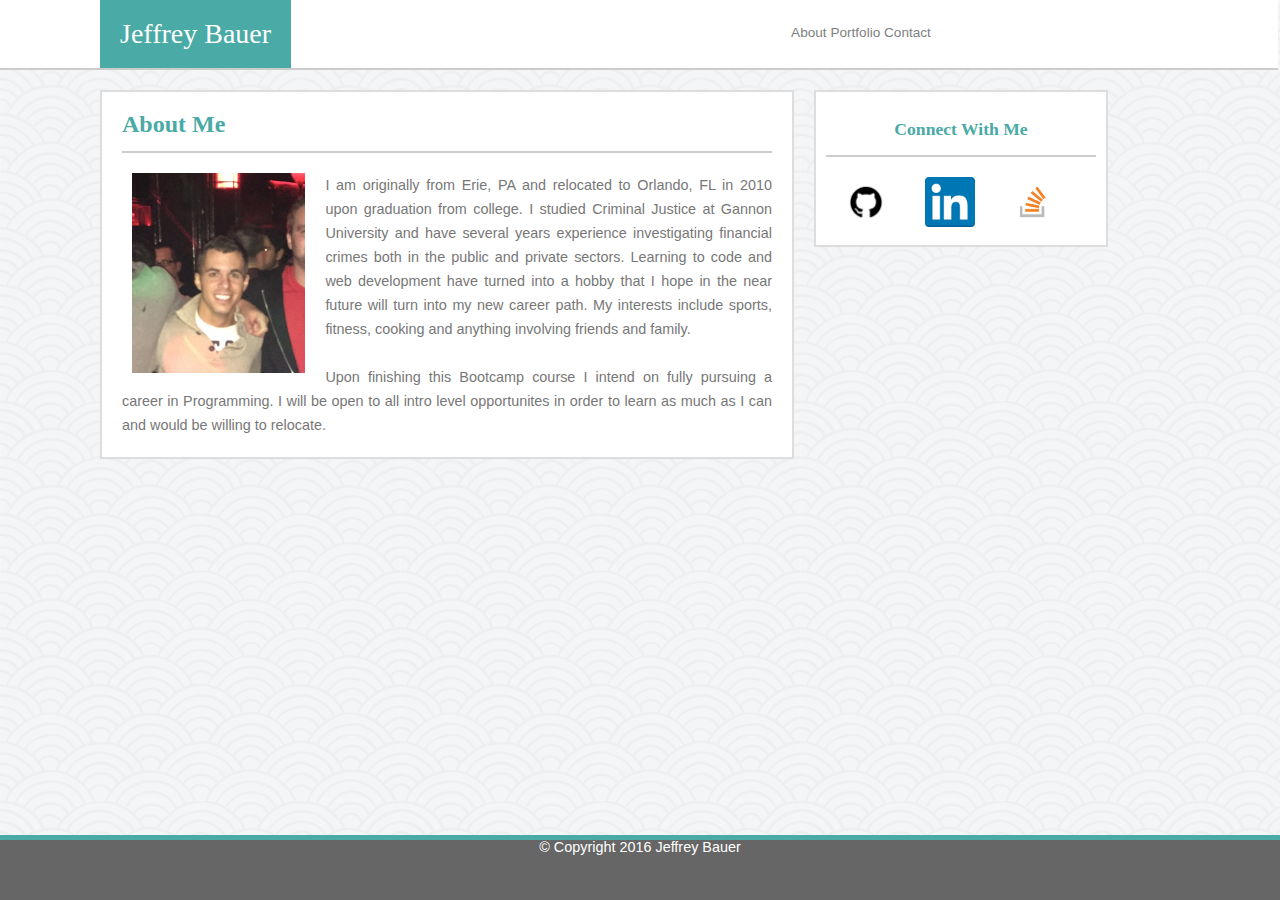
<file: index.html>
<!DOCTYPE html>
<html lang="en">
<head>
	<meta charset="UTF-8">
	<title>Bio</title>

		<meta name="viewport" content="width=device-width, initial-scale=1.0">
		
		<link rel="stylesheet" type="text/css" href="assets/css/reset.css">
		<link rel="stylesheet" type="text/css" href="assets/css/style.css">
</head>
<body>
	<header>
		<section class="mainHeading">
			<h1>Jeffrey Bauer</h1>
		</section>

		<section class="options">
			<ul>
				<li><a href="index.html">About</a></li>
				<li><a href="portfolio.html">Portfolio</a></li>
				<li><a href="contact.html">Contact</a></li>
			</ul>
		</section>
	</header>

	<div class="container">
		<section class="mainArea">
			<div class="altHeading">
				<h2 class="mainAreaHeading1">About Me</h2>
			</div>

			<div class="placeholder">
				<img src="assets/images/FullSizeRender2copy.jpg" id="me"/>
			</div>

			<div class="aboutBio">
				<p>	
				I am originally from Erie, PA and relocated to Orlando, FL in 2010 upon graduation from college. I studied Criminal Justice at Gannon University and have several years experience investigating financial crimes both in the public and private sectors. Learning to code and web development have turned into a hobby that I hope in the near future will turn into my new career path. My interests include sports, fitness, cooking and anything involving friends and family.
			</p>
			<br>
				<p>Upon finishing this Bootcamp course I intend on fully pursuing a career in Programming. I will be open to all intro level opportunites in order to learn as much as I can and would be willing to relocate.
				</p>
			</div>
		</section>
	</div>

	<section class="connectMenu">
		<div class="altHeading">
			<h2 class="connectText">Connect With Me</h2>
		</div>

		<a href="https://github.com/Jeffb3518"><img src="assets/images/git.jpg" class="myLinks"/></a>
		<a href="https://www.linkedin.com/in/jeff-bauer-cfe-607a2961?trk=nav_responsive_tab_profile">
		<img src="assets/images/linked.jpg" class="myLinks"/></a>
		<a href="http://stackoverflow.com/users/6767847/jeff-bauer?tab=profile">
		<img src="assets/images/stack.jpg" class="myLinks"></a>
	</section>

	<footer>
		<p>© Copyright 2016 Jeffrey Bauer</p>
	</footer>
</body>
</html>
</file>
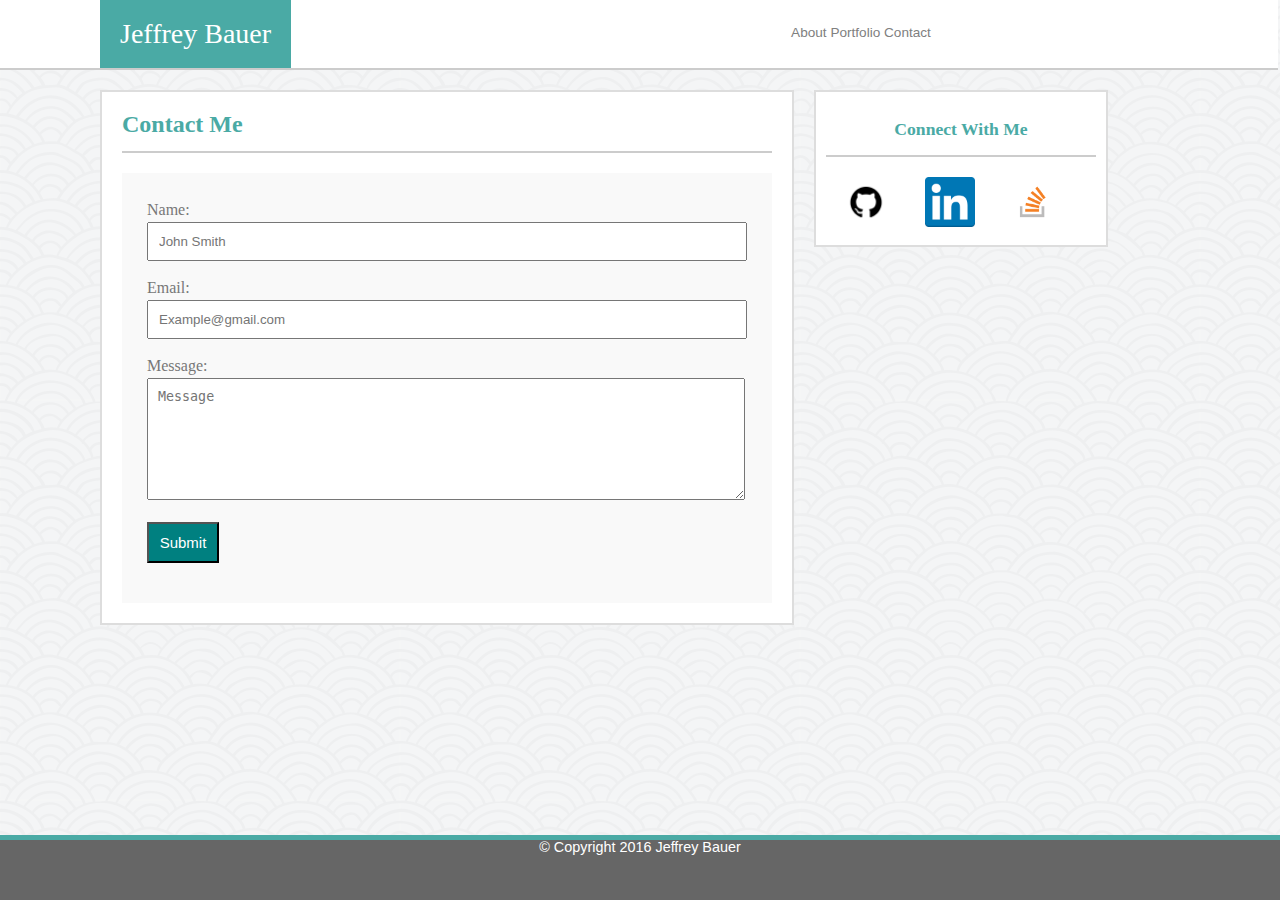
<file: contact.html>
<!DOCTYPE html>
 <html lang="en">
 <head>
 	<meta charset="UTF-8">
 	<title>Contact Me</title>

 		<meta name="viewport" content="width=device-width, initial-scale=1.0">
		
		<link rel="stylesheet" type="text/css" href="assets/css/reset.css">
 		<link rel="stylesheet" type="text/css" href="assets/css/style.css">
 </head>
 <body>
 	<header>
		<section class="mainHeading">
			<h1>Jeffrey Bauer</h1>
		</section>

		<section class="options">
			<ul>
				<li><a href="index.html">About</a></li>
				<li><a href="portfolio.html">Portfolio</a></li>
				<li><a href="contact.html">Contact</a></li>
			</ul>
		</section>
	</header>

	<div class="container">
		<section class="mainArea">
			<div class="altHeading">
				<h2 class="mainAreaHeading1">Contact Me</h2>
			</div>
			<div class="contactSpot">
			<form id="contactArea">
				<fieldset>
					Name:
					<input placeholder="John Smith" type="text" required>
				</fieldset>

				<fieldset>
					Email:
					<input placeholder="Example@gmail.com" type="text" required>
				</fieldset>

				<fieldset>
					Message:
					<textarea placeholder="Message" tabindex="5" required></textarea>
				</fieldset>

				<fieldset>
					<button name="Submit" id="Submit" type="Submit">Submit</button>
				</fieldset>
			</form>
			</div>
		</section>
	</div>

	<section class="connectMenu">
		<div class="altHeading">
			<h2 class="connectText">Connect With Me</h2>
		</div>

		<a href="https://github.com/Jeffb3518"><img src="assets/images/git.jpg" class="myLinks"/></a>
		<a href="https://www.linkedin.com/in/jeff-bauer-cfe-607a2961?trk=nav_responsive_tab_profile">
		<img src="assets/images/linked.jpg" class="myLinks"/></a>
		<a href="http://stackoverflow.com/users/6767847/jeff-bauer?tab=profile">
		<img src="assets/images/stack.jpg" class="myLinks"></a>
	</section>

	<footer>
		<p>© Copyright 2016 Jeffrey Bauer</p>
	</footer>
 </body>
 </html>
</file>
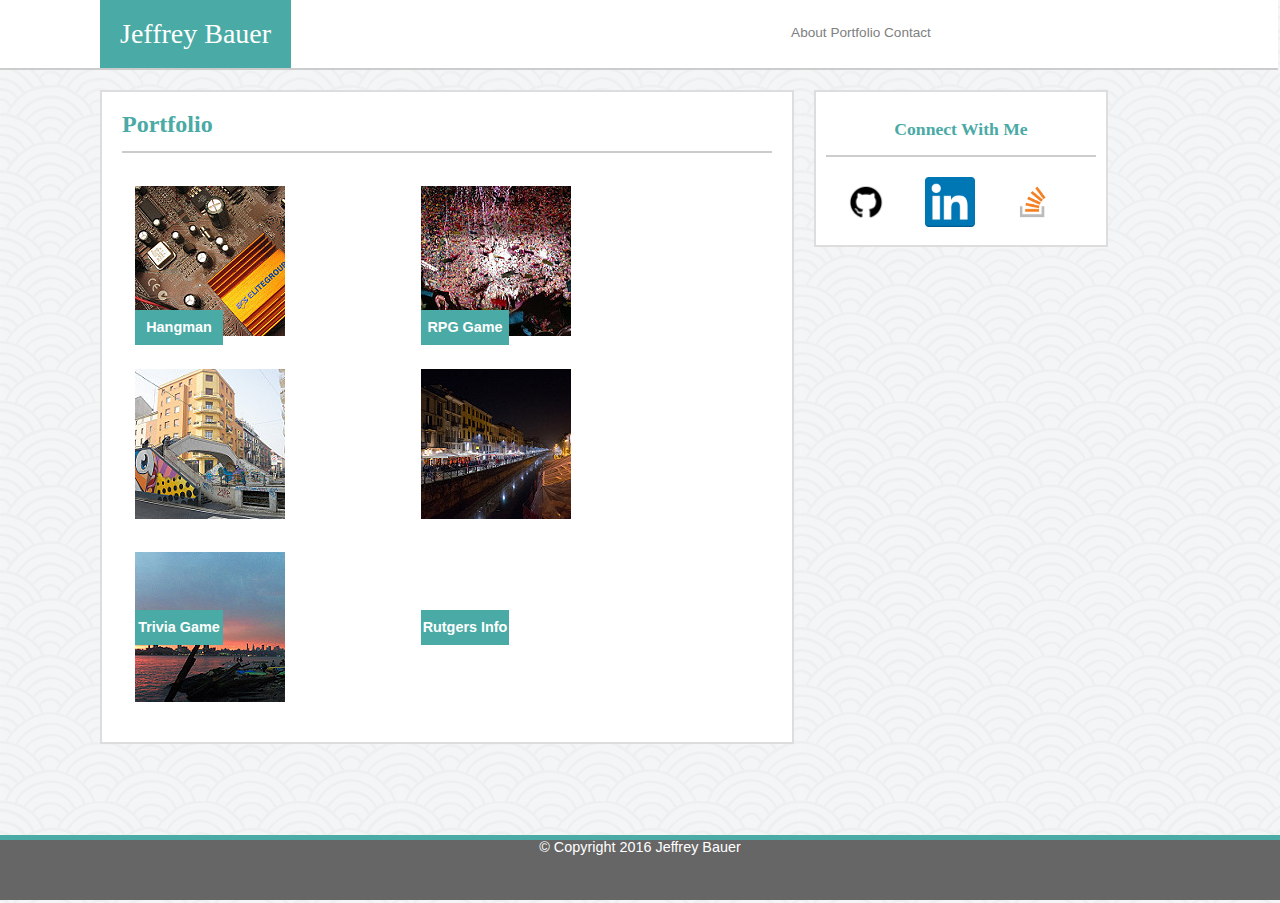
<file: portfolio.html>
<!DOCTYPE html>
<html lang="en">
<head>
	<meta charset="UTF-8">
	<title>Activities</title>

		<meta name="viewport" content="width=device-width, initial-scale=1.0">

		<link rel="stylesheet" type="text/css" href="assets/css/reset.css">
		<link rel="stylesheet" type="text/css" href="assets/css/style.css">
</head>
<body>

 	<header>
		<section class="mainHeading">
			<h1>Jeffrey Bauer</h1>
		</section>

		<section class="options">
			<ul>
				<li><a href="index.html">About</a></li>
				<li><a href="portfolio.html">Portfolio</a></li>
				<li><a href="contact.html">Contact</a></li>
			</ul>
		</section>
	</header>

	<div class="container">
		<section class="mainArea">
			<div class="altHeading">
				<h2 class="mainAreaHeading1">Portfolio</h2>
			</div>

			<ul id="mainPictures">
				<div>
					<li>
					<img src="assets/images/Hangman.jpg">
					<div class="hangman">
					<p>Hangman</p>
					</div>
					</li>
				</div>

				<div>
					<li>
					<img src="assets/images/RPGGame.jpg">
					<div class="rpg">
					<p>RPG Game</p>
					</div>
					</li>
				</div>

				<div>
					<li>
					<img src="assets/images/TriviaGame.jpg">
					<div class="trivia">
					<p>Trivia Game</p>
					</div>
					</li>
				</div>

				<div>
					<li>
					<img src="assets/images/RutgersInfoWidget.jpg">
					<div class="rutgers">
					<p>Rutgers Info Widget</p>
					</div>
					</li>
				</div>

				<div>
					<li>
					<img src="assets/images/RockPaperScissors.jpg">
					<div class="rock">
					<p>Rock Paper Scissors</p>
					</div>
					</li>
				</div>
			</ul>
		</section>
	</div>
	
	<section class="connectMenu">
		<div class="altHeading">
			<h2 class="connectText">Connect With Me</h2>
		</div>

		<a href="https://github.com/Jeffb3518"><img src="assets/images/git.jpg" class="myLinks"/></a>
		<a href="https://www.linkedin.com/in/jeff-bauer-cfe-607a2961?trk=nav_responsive_tab_profile">
		<img src="assets/images/linked.jpg" class="myLinks"/></a>
		<a href="http://stackoverflow.com/users/6767847/jeff-bauer?tab=profile">
		<img src="assets/images/stack.jpg" class="myLinks"></a>
	</section>

	<footer>
		<p>© Copyright 2016 Jeffrey Bauer</p>
	</footer>			
</body>
</html>
</file>
<file: assets/css/style.css>
body {
  margin: 0;
  padding: 0;
  color: #777777;
  background-image: url("../images/seigaiha.png");
  font-family: 'Georgia', 'Times', 'Times New Roman', serif;
  
}

header {
  border-bottom: 2px solid #cccccc;
  padding-left: 100px;
  margin: 0;
  width: 92%;
  float: left;
  background-color: #ffffff;
}

h1, h2 {
  font-family: 'Georgia', 'Times', 'Times New Roman', serif;
  color: #4aaaa5;
}

h1 {
  color: #ffffff;
  font-size: 1.75em;
  background-color: #4aaaa5;
  padding: 5px;
  display: inline-block;
  padding: 20px;
  margin-bottom: 0;
  }

p {
  font-family: 'Arial', 'Helvetica Neue', 'Helvetica', sans-serif;
  font-size: .90em;
}

li {
  display: inline-block;
}

a {
  text-decoration: none;
  color: gray;
}

.mainHeading, .options {
  float: left;
}

.altHeading {
  border-bottom: 2px solid #cccccc;
  margin-bottom: 20px;
  padding: 10px 0;
}

.mainAreaHeading1 {
  font-size: 1.5em;
  padding: 10px 0 5px 0;
  font-weight: bold;
}

.connectText {
  font-size: 1.1em;
  padding: 14px 0 6px 0;
  font-weight: bold;
  text-align: center;
}

.options {
  padding: 26px 0 0 500px;
  height: 100%;
  font-size: .85em;
  font-family: 'Arial', 'Helvetica Neue', 'Helvetica', sans-serif;
}

.container {
  width: 960px;
  padding-left: 100px;
  
}

.mainArea, .connectMenu {
  float: left;
  margin-top: 20px;
}

.mainArea {
  width: 650px;
  padding: 0 20px 20px 20px;
  margin: 20px 0 100px 0;
  line-height: 150%;
  background-color: #ffffff;
  border: 2px solid #dddddd;
  text-align: justify;
}

.connectMenu {
  width: 270px;
  margin-left: 20px;
  padding: 5px 10px 5px 10px;
  background-color: #ffffff;
  border: 2px solid #dddddd;

}

.myLinks {
  width: 50px;
  height: 50px;
  padding: 0 15px 10px 15px;
}

#me {
  height: 200px;
  padding: 0 20px 10px 10px;
  border-radius: 0%;
  float: left;
}

#contactArea {
  background:#F9F9F9;
  padding:25px;
  margin: 0;
}

fieldset {
  border: medium none;
  margin: 0 0 10px 0;
  min-width: 100%;
  padding: 0;
  width: 100%;
}

#contactArea input[type="text"], #contactArea input[type="email"], #contactArea textarea {
  width:96%;
  margin:0 0 5px;
  padding:10px;
}

#contactArea textarea {
  height:100px;
  max-width:100%;
}

#contactArea button[type="submit"] {
  width:12%;
  background:teal;
  color: white;
  margin:0 0 5px;
  padding:10px;
  font-size:15px;
}

ul #mainPictures {
 float: left;
  margin: 0;
}

#mainPictures {
  margin: 0;
  padding: 0;
  list-style: none;
}

#mainPictures li {
  float: left;
  width: 40%;
  margin: 2%;
}

.hangman {
  top: 310px;
  width: 88px;
  height: 30px;
  padding: 5px 0 0 0;
  position: absolute;
  background-color: #4aaaa5;
  text-align: center;
  color: #ffffff;
  font-weight: bold;
}

.rpg {
  top: 310px;
  width: 88px;
  height: 30px;
  padding: 5px 0 0 0;
  position: absolute;
  background-color: #4aaaa5;
  text-align: center;
  color: #ffffff;
  font-weight: bold;
}

.trivia {
  top: 610px;
  width: 88px;
  height: 30px;
  padding: 5px 0 0 0;
  position: absolute;
  background-color: #4aaaa5;
  text-align: center;
  color: #ffffff;
  font-weight: bold;
}

.rutgers {
  top: 610px;
  width: 88px;
  height: 30px;
  padding: 5px 0 0 0;
  position: absolute;
  background-color: #4aaaa5;
  text-align: center;
  color: #ffffff;
  font-weight: bold;
}

.rock {
  top: 850px;
  width: 88px;
  height: 30px;
  padding: 5px 0 0 0;
  position: absolute;
  background-color: #4aaaa5;
  text-align: center;
  color: #ffffff;
  font-weight: bold;
}

footer {
  color: white;
  background-color: #666666;
  height: 60px;
  text-align: center;
  border-top: 5px solid #4aaaa5;  
  clear: both;
  width: 100%;
  position: fixed;
  bottom: 0;
  left: 0;
}

@media only screen and (max-width: 980px) {

  header {
    padding-left: 110px;
    margin: 0;
  }

  .options {
    font-size: 1em;
    padding: 26px 0 0 120px;
    height: 100%;
    font-family: 'Arial', 'Helvetica', sans-serif;
  }

  .container {
    padding-left: 125px;
  }

  button {
    padding-right: 20px;
  }

  #contactArea {
    clear: both;
    max-width: 100%;
  }

  .mainArea, .connectMenu {
    float: left;
    margin-top: 30px;
  }

  .mainArea {
    width: 250px;
    padding: 0 20px 30px 20px;
    margin: 20px 0 100px 0;
    line-height: 150%;
    border: 2px solid #dddddd;
    text-align: justify;
  }

  .connectMenu {
    margin-left: 70px;
    padding: 0 10px 0 10px;
    width: 200px;
    border: 2px solid #dddddd;
    
  }

  img {
    max-width: 100%;
  }

  .myLinks {
    width: 50px;
    height: 50px;
    padding: 0 5px 10px 5px;
  }

  #me {
    width: 200px;
    height: 200px;
    float: left;
    padding: 0 20px 10px 10px;
  }

  .placeholder {
    margin: auto;
    width: 90%;
  }
}


@media only screen and (max-width: 768px) {


  header {
    width: 100%;
    margin: 0;
    position: static;
  }

  .options {
    padding: 30px 0 0 110px;
    height: 100%;
    font-size: 1em;
    font-family: 'Arial','Helvetica', sans-serif;
  }

  .container {
    width: auto;
    padding-left: 10px;
  }

  .mainArea, .connectMenu {
    float: left;
    margin-top: 20px;
  }

  .mainArea {
    padding: 0 20px 20px 20px;
    width: 560px;
    margin: 20px 0 10px 0;
    line-height: 150%;
    border: 2px solid #dddddd;
    text-align: justify;
  }
  .connectMenu {
    width: 575px;
    border: 2px solid #dddddd;
    margin: 0px 0 50px 10px;
    padding: 0 20px 20px 20px;
  }

  img {
    max-width: 100%;
  }

  .myLinks {
    width: 175px;
    height: 100px;
    padding: 0 5px 10px 5px;
    align-content: center;
  }

  #me {
    width: 200px;
    height: 200px;
    padding: 0 20px 10px 10px;
    float: left;
  }

  .placeholder {
    width: 230px;
    float: left;
    margin: 0;
  }

}

@media only screen and (max-width: 640px) {


  .mainHeading {
    text-align: center;
    width: 100%;
    font-size: 1.5em;
    font-family: 'Arial', 'Helvetica', sans-serif;
  }

  .options {
    text-align: center;
    padding: 20px 0px;
    width: 100%;
    font-size: 1em;
    font-family: 'Arial', 'Helvetica', sans-serif;
  }

  .options li {
    padding: 0px 25px;
    font-size: 1.25em;
    font-family: 'Arial', 'Helvetica', sans-serif;
  }

  .container {
    padding-left: 15px;
  }

  .mainArea, .connectMenu {
    margin-top: 20px;
  }

  .mainArea {
    border: 2px solid #dddddd;
    padding: 0 20px 20px 20px;
    width: 335px;
    margin: 20px 0 10px 0;
    line-height: 150%;
    text-align: justify;
  }

  .aboutBio {
    clear: both;
  }

  .connectMenu {
    width: 260px;
    margin: 20px 0 100px 10px;
    padding: 0 20px 20px 20px;
    border: 2px solid #dddddd;
    
  }

  .myLinks {
    width: 50px;
    height: 50px;
  }

  #me {
    width: 200px;
    height: 200px;
    padding: 0 20px 10px 10px;
  }

  .placeholder {
    padding-left: 50px;
  }
}
</file>
